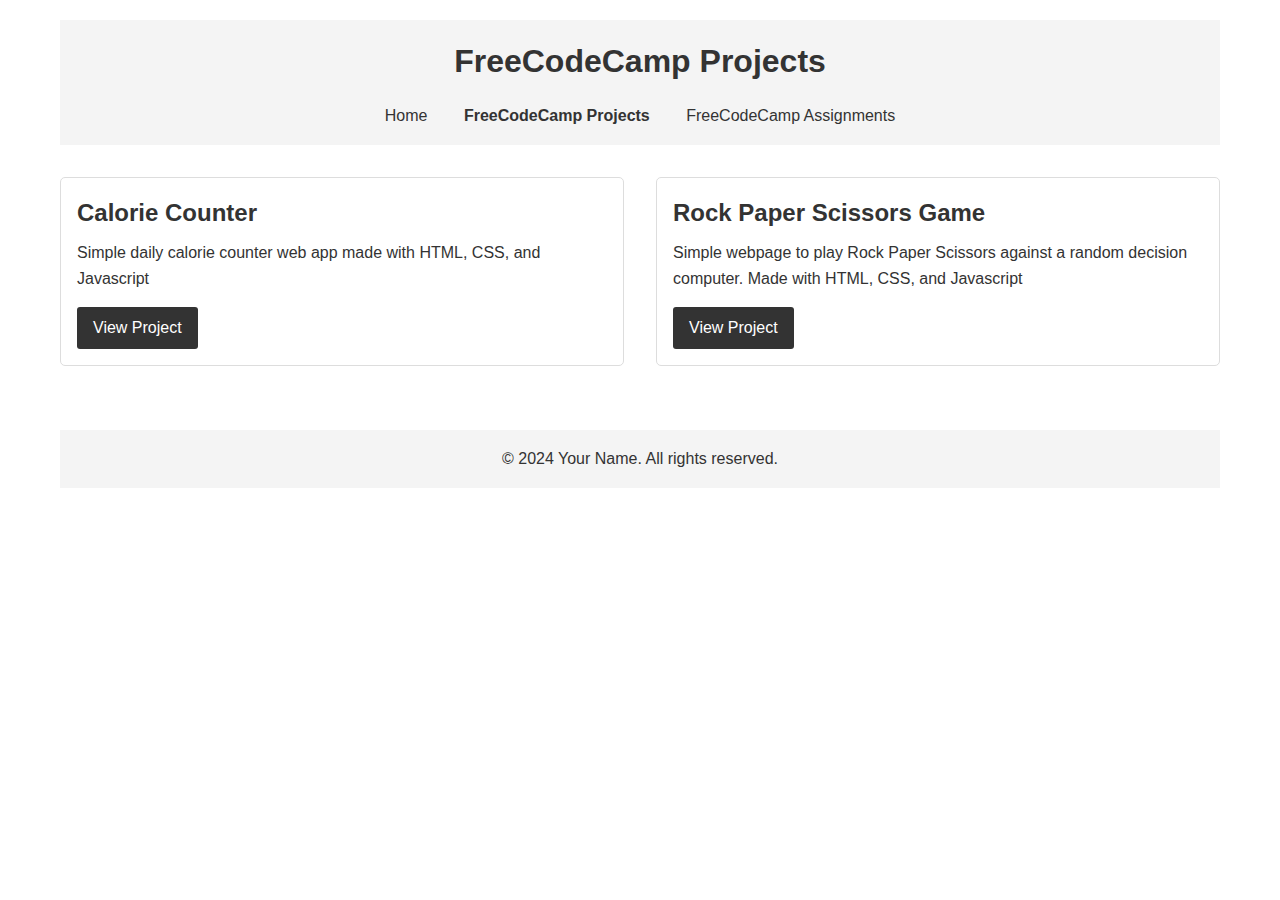
<file: freeCodeCamp/index.html>
<!DOCTYPE html>
<html lang="en">
<head>
    <meta charset="UTF-8">
    <meta name="viewport" content="width=device-width, initial-scale=1.0">
    <title>FreeCodeCamp Projects</title>
    <link rel="stylesheet" href="styles.css">
</head>
<body>
    <header>
        <h1>FreeCodeCamp Projects</h1>
        <nav>
            <a href="https://tuskrus799.github.io/">Home</a>
            <a href="#" class="active">FreeCodeCamp Projects</a>
            <a href="#">FreeCodeCamp Assignments</a>
        </nav>
    </header>

    <main>
        <section id="projects-container">
            <!-- Projects will be dynamically added here -->
        </section>
    </main>

    <footer>
        <p>&copy; 2024 Your Name. All rights reserved.</p>
    </footer>

    <script src="script.js"></script>
</body>
</html>
</file>
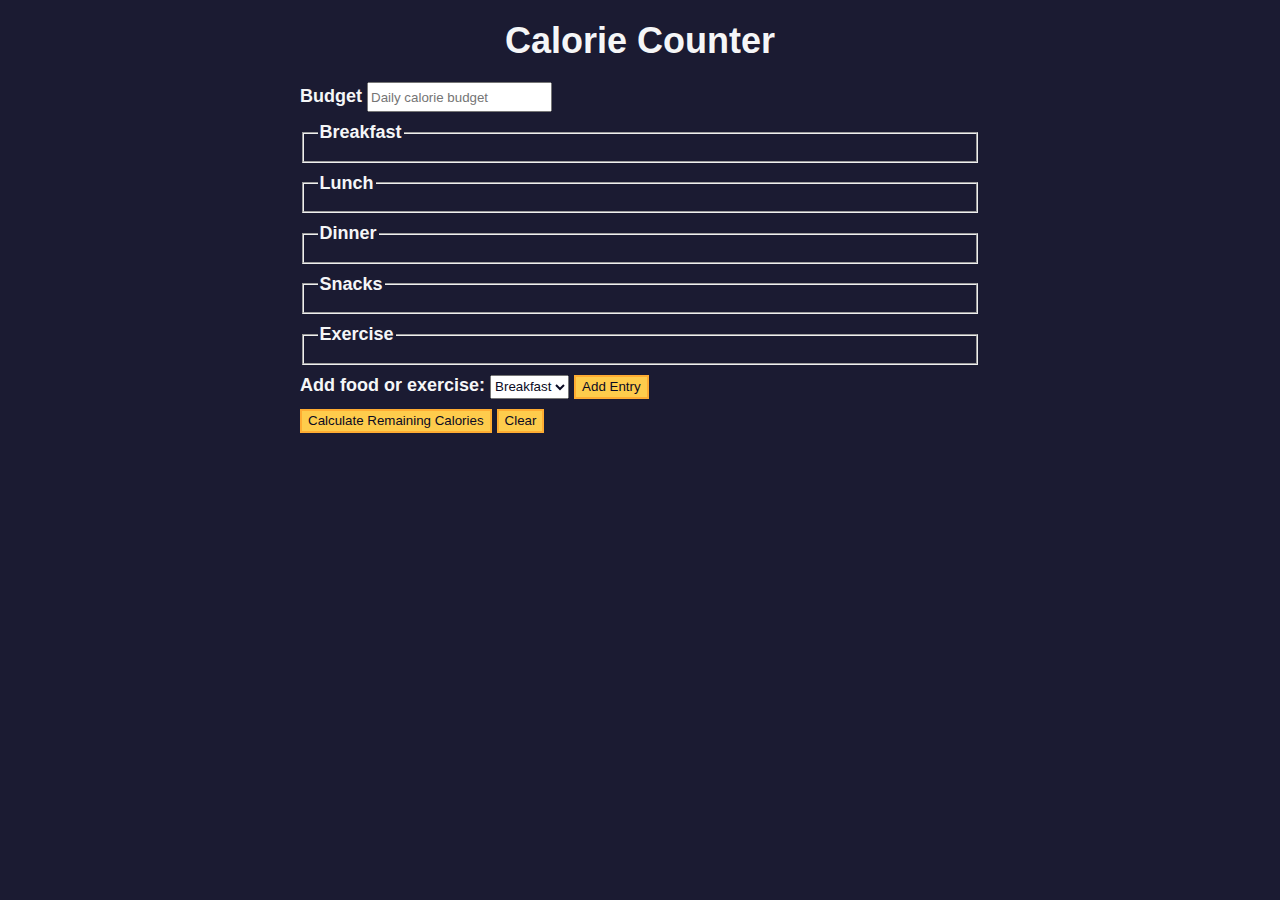
<file: freeCodeCamp/calorieCounter/index.html>
<!DOCTYPE html>
<html lang="en">
  <head>
    <meta charset="utf-8" />
    <meta name="viewport" content="width=device-width, initial-scale=1.0" />
    <link rel="stylesheet" href="styles.css" />
    <title>Calorie Counter</title>
  </head>
  <body>
    <main>
      <h1>Calorie Counter</h1>
      <div class="container">
        <form id="calorie-counter">
          <label for="budget">Budget</label>
          <input
            type="number"
            min="0"
            id="budget"
            placeholder="Daily calorie budget"
            required
          />
          <fieldset id="breakfast">
            <legend>Breakfast</legend>
            <div class="input-container"></div>
          </fieldset>
          <fieldset id="lunch">
            <legend>Lunch</legend>
            <div class="input-container"></div>
          </fieldset>
          <fieldset id="dinner">
            <legend>Dinner</legend>
            <div class="input-container"></div>
          </fieldset>
          <fieldset id="snacks">
            <legend>Snacks</legend>
            <div class="input-container"></div>
          </fieldset>
          <fieldset id="exercise">
            <legend>Exercise</legend>
            <div class="input-container"></div>
          </fieldset>
          <div class="controls">
            <span>
              <label for="entry-dropdown">Add food or exercise:</label>
              <select id="entry-dropdown" name="options">
                <option value="breakfast" selected>Breakfast</option>
                <option value="lunch">Lunch</option>
                <option value="dinner">Dinner</option>
                <option value="snacks">Snacks</option>
                <option value="exercise">Exercise</option>
              </select>
              <button type="button" id="add-entry">Add Entry</button>
            </span>
          </div>
          <div>
            <button type="submit">
              Calculate Remaining Calories
            </button>
            <button type="button" id="clear">Clear</button>
          </div>
        </form>
        <div id="output" class="output hide"></div>
      </div>
    </main>
    <script src="./script.js"></script>
  </body>
</html>
</file>
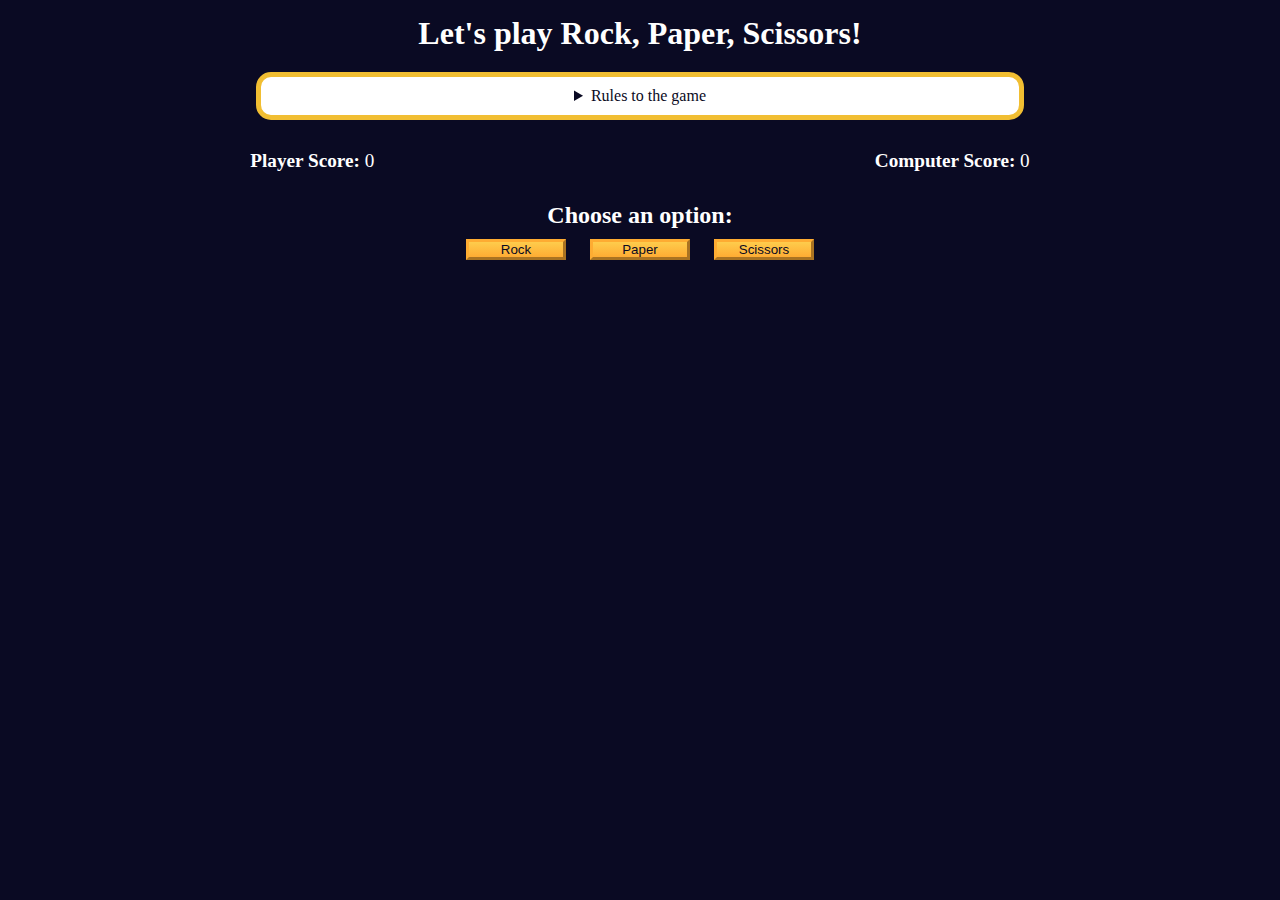
<file: freeCodeCamp/rockPaperScissors/index.html>
<!DOCTYPE html>
<html lang="en">
  <head>
    <meta charset="UTF-8" />
    <meta name="viewport" content="width=device-width, initial-scale=1.0" />
    <title>Rock, Paper, Scissors game</title>
    <link rel="stylesheet" href="./styles.css" />
  </head>
  <body>
    <h1>Let's play Rock, Paper, Scissors!</h1>
    <main>
      <details class="rules-container">
        <summary>Rules to the game</summary>

        <p>You will be playing against the computer.</p>
        <p>You can choose between Rock, Paper, and Scissors.</p>
        <p>The first one to three points wins.</p>

        <p>Here are the rules to getting a point in the game:</p>
        <ul>
          <li>Rock beats Scissors</li>
          <li>Scissors beats Paper</li>
          <li>Paper beats Rock</li>
        </ul>
        <p>
          If the player and computer choose the same option (Ex. Paper and
          Paper), then no one gets the point.
        </p>
      </details>

      <div class="score-container">
        <strong
          >Player Score: <span class="score" id="player-score">0</span></strong
        >
        <strong
          >Computer Score:
          <span class="score" id="computer-score">0</span></strong
        >
      </div>

      <section class="options-container">
        <h2>Choose an option:</h2>
        <div class="btn-container">
          <button id="rock-btn" class="btn">Rock</button>
          <button id="paper-btn" class="btn">Paper</button>
          <button id="scissors-btn" class="btn">Scissors</button>
        </div>
      </section>

      <div class="results-container">
        <p id="results-msg"></p>
        <p id="winner-msg"></p>
        <button class="btn" id="reset-game-btn">Play again?</button>
      </div>
    </main>
    <script src="./script.js"></script>
  </body>
</html>
</file>
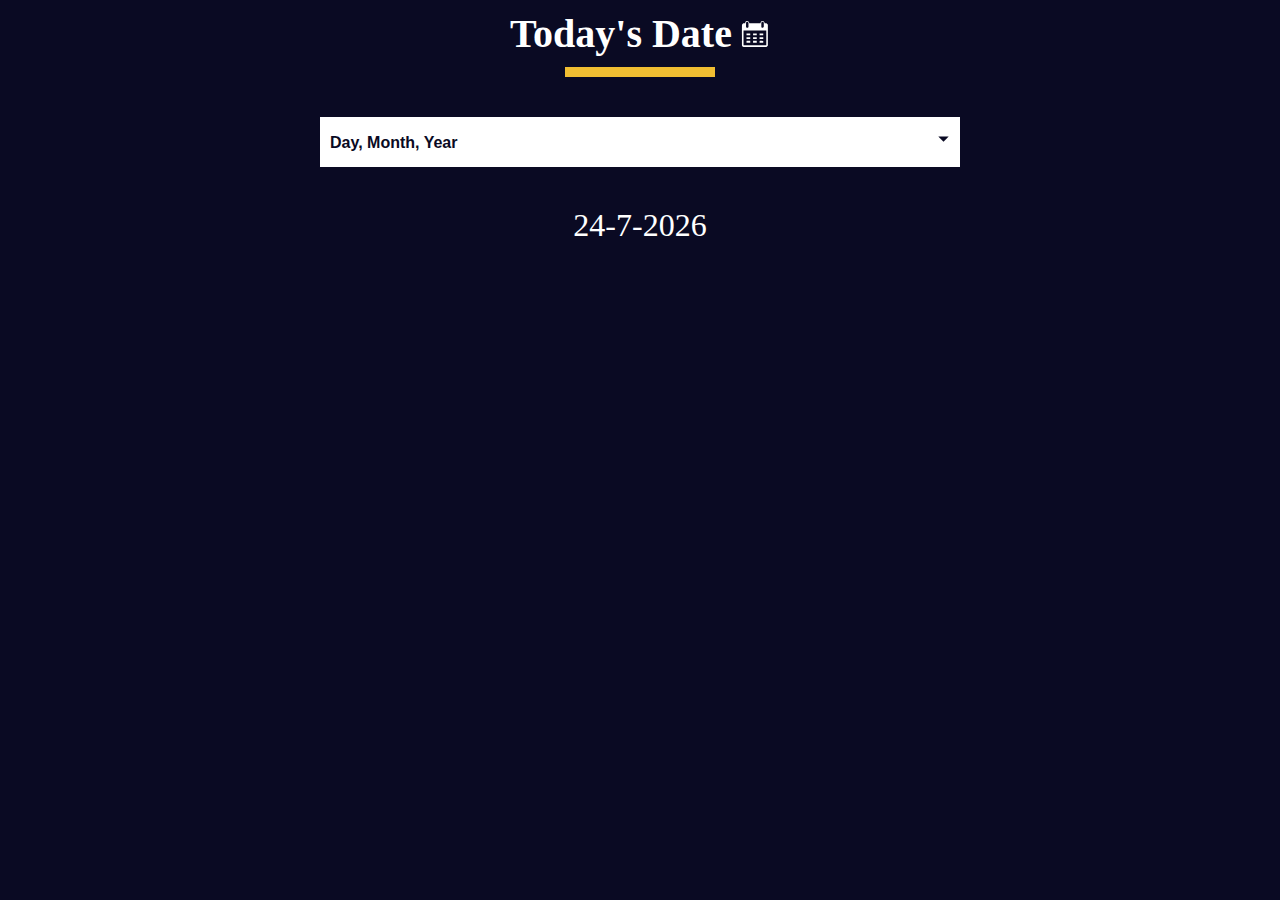
<file: freeCodeCamp/lessons/dateFormatter/index.html>
<!DOCTYPE html>
<html lang="en">
  <head>
    <meta charset="UTF-8" />
    <meta http-equiv="X-UA-Compatible" content="IE=edge" />
    <meta name="viewport" content="width=device-width, initial-scale=1.0" />
    <title>Learn the Date Object by Building a Date Formatter</title>
    <link rel="stylesheet" href="./styles.css" />
  </head>
  <body>
    <main>
      <div class="title-container">
        <h1 class="title">Today's Date</h1>

        <svg
          class="date-svg"
          xmlns="http://www.w3.org/2000/svg"
          version="1.0"
          width="512.000000pt"
          height="512.000000pt"
          viewBox="0 0 512.000000 512.000000"
          preserveAspectRatio="xMidYMid meet"
        >
          <g
            transform="translate(0.000000,512.000000) scale(0.100000,-0.100000)"
            fill="#fff"
            stroke="none"
          >
            <path
              d="M1145 4777 c-71 -24 -120 -54 -164 -102 -59 -64 -83 -124 -89 -216 l-4 -77 -147 -3 c-142 -4 -149 -5 -213 -37 -81 -40 -149 -111 -177 -188 -21 -54 -21 -64 -21 -1789 0 -1725 0 -1735 21 -1789 28 -77 96 -148 177 -188 l67 -33 1950 0 1950 0 67 33 c74 36 133 96 170 170 l23 47 0 1760 0 1760 -23 47 c-37 74 -96 134 -169 170 -63 31 -71 32 -213 36 l-148 4 -4 77 c-8 133 -82 242 -200 297 -54 25 -75 29 -148 29 -94 -1 -151 -20 -220 -75 -75 -59 -130 -181 -130 -287 l0 -43 -954 0 -954 0 -7 74 c-12 137 -89 251 -201 303 -66 30 -179 39 -239 20z m209 -164 c23 -16 52 -49 66 -73 l25 -45 0 -365 0 -365 -28 -47 c-30 -52 -88 -92 -149 -103 -54 -10 -137 17 -175 57 -65 69 -64 60 -61 471 l3 373 27 41 c17 26 45 50 80 68 71 35 151 31 212 -12z m2594 11 c41 -20 59 -37 82 -78 l30 -51 0 -360 c0 -329 -2 -364 -19 -401 -36 -79 -137 -133 -222 -119 -57 10 -125 58 -151 107 -23 42 -23 50 -26 388 -3 377 -1 403 51 465 62 76 162 95 255 49z m537 -2717 l0 -1239 -24 -19 c-23 -19 -67 -19 -1916 -19 -1849 0 -1893 0 -1916 19 l-24 19 -3 1241 -2 1241 1942 -2 1943 -3 0 -1238z"
            />
            <path
              d="M1112 2493 l3 -158 318 -3 317 -2 0 160 0 160 -320 0 -321 0 3 -157z"
            />
            <path
              d="M2230 2490 l0 -160 315 0 315 0 0 160 0 160 -315 0 -315 0 0 -160z"
            />
            <path
              d="M3342 2493 l3 -158 310 0 310 0 3 158 3 157 -316 0 -316 0 3 -157z"
            />
            <path
              d="M1110 1855 l0 -155 320 0 320 0 0 155 0 155 -320 0 -320 0 0 -155z"
            />
            <path
              d="M2230 1855 l0 -155 315 0 315 0 0 155 0 155 -315 0 -315 0 0 -155z"
            />
            <path
              d="M3340 1855 l0 -155 315 0 315 0 0 155 0 155 -315 0 -315 0 0 -155z"
            />
            <path
              d="M1117 1383 c-4 -3 -7 -78 -7 -165 l0 -158 320 0 320 0 0 165 0 165 -313 0 c-173 0 -317 -3 -320 -7z"
            />
            <path
              d="M2230 1225 l0 -165 315 0 315 0 0 165 0 165 -315 0 -315 0 0 -165z"
            />
            <path
              d="M3347 1383 c-4 -3 -7 -78 -7 -165 l0 -158 315 0 315 0 -2 163 -3 162 -306 3 c-168 1 -308 -1 -312 -5z"
            />
          </g>
        </svg>
      </div>
      <div class="divider"></div>

      <div class="dropdown-container">
        <select name="date-options" id="date-options">
          <option value="dd-mm-yyyy">Day, Month, Year</option>
          <option value="yyyy-mm-dd">Year, Month, Day</option>
          <option value="mm-dd-yyyy-h-mm">
            Month, Day, Year, Hours, Minutes
          </option>
        </select>
        <div class="select-icon">
          <svg
            class="icon"
            xmlns="http://www.w3.org/2000/svg"
            width="25"
            height="35"
            viewBox="0 0 24 24"
          >
            <rect x="0" fill="none" width="24" height="24" />

            <g>
              <path d="M7 10l5 5 5-5" />
            </g>
          </svg>
        </div>
      </div>

      <p id="current-date"></p>
    </main>

    <script src="./script.js"></script>
  </body>
</html>
</file>
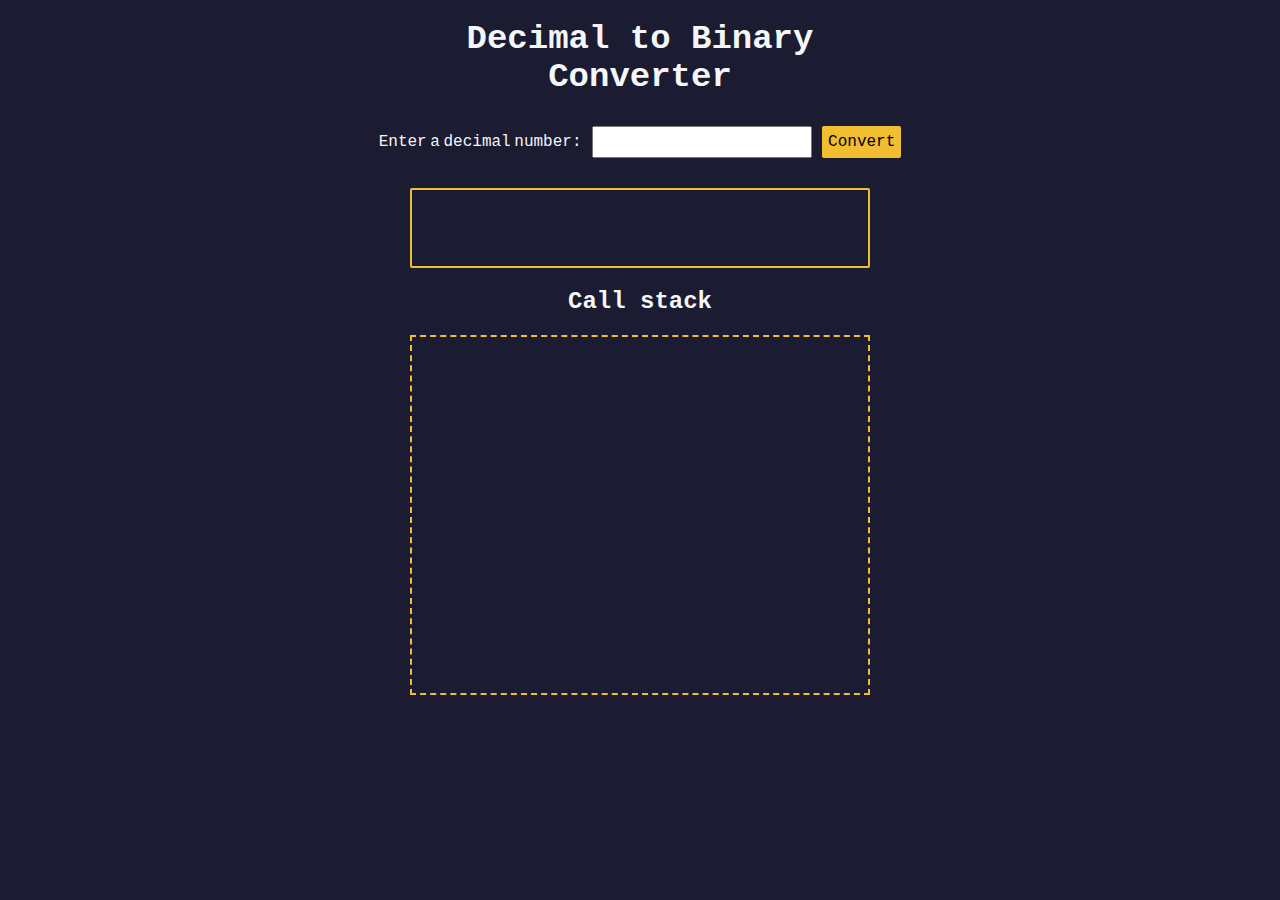
<file: freeCodeCamp/lessons/decimalToBinary/index.html>
<!DOCTYPE html>
<html lang="en">
  <head>
    <meta charset="UTF-8" />
    <meta http-equiv="X-UA-Compatible" content="IE=edge" />
    <meta name="viewport" content="width=device-width, initial-scale=1.0" />
    <title>Decimal to Binary Converter</title>
    <link rel="stylesheet" href="styles.css" />
  </head>
  <body>
    <h1>
      Decimal to Binary <br />
      Converter
    </h1>
    <section class="input-container">
      <label for="number-input">Enter a decimal number:</label>
      <input
        value=""
        type="number"
        name="decimal number input"
        id="number-input"
        class="number-input"
      />
      <button class="convert-btn" id="convert-btn">Convert</button>
    </section>
    <section class="output-container">
      <output id="result" for="number-input"></output>
      <h2>Call stack</h2>
      <div id="animation-container"></div>
    </section>
    <script src="script.js"></script>
  </body>
</html>
</file>
<file: freeCodeCamp/styles.css>
* {
    box-sizing: border-box;
    margin: 0;
    padding: 0;
}

body {
    font-family: Arial, sans-serif;
    line-height: 1.6;
    color: #333;
    max-width: 1200px;
    margin: 0 auto;
    padding: 20px;
}

header {
    background-color: #f4f4f4;
    padding: 1rem;
    text-align: center;
}

nav {
    margin-top: 1rem;
}

nav a {
    color: #333;
    text-decoration: none;
    padding: 0.5rem 1rem;
}

nav a.active {
    font-weight: bold;
}

main {
    padding: 2rem 0;
}

#projects-container {
    display: grid;
    grid-template-columns: repeat(auto-fit, minmax(300px, 1fr));
    gap: 2rem;
}

.project-card {
    border: 1px solid #ddd;
    border-radius: 5px;
    padding: 1rem;
    transition: transform 0.3s ease;
}

.project-card:hover {
    transform: translateY(-5px);
}

.project-card h2 {
    margin-bottom: 0.5rem;
}

.project-card p {
    margin-bottom: 1rem;
}

.project-card a {
    display: inline-block;
    background-color: #333;
    color: #fff;
    padding: 0.5rem 1rem;
    text-decoration: none;
    border-radius: 3px;
}

footer {
    text-align: center;
    margin-top: 2rem;
    padding: 1rem;
    background-color: #f4f4f4;
}
</file>
<file: freeCodeCamp/calorieCounter/styles.css>
:root {
  --light-grey: #f5f6f7;
  --dark-blue: #0a0a23;
  --fcc-blue: #1b1b32;
  --light-yellow: #fecc4c;
  --dark-yellow: #feac32;
  --light-pink: #ffadad;
  --dark-red: #850000;
  --light-green: #acd157;
}

body {
  font-family: "Lato", Helvetica, Arial, sans-serif;
  font-size: 18px;
  background-color: var(--fcc-blue);
  color: var(--light-grey);
}

h1 {
  text-align: center;
}

.container {
  width: 90%;
  max-width: 680px;
}

h1,
.container,
.output {
  margin: 20px auto;
}

label,
legend {
  font-weight: bold;
}

.input-container {
  display: flex;
  flex-direction: column;
}

button {
  cursor: pointer;
  text-decoration: none;
  background-color: var(--light-yellow);
  border: 2px solid var(--dark-yellow);
}

button,
input,
select {
  min-height: 24px;
  color: var(--dark-blue);
}

fieldset,
label,
button,
input,
select {
  margin-bottom: 10px;
}

.output {
  border: 2px solid var(--light-grey);
  padding: 10px;
  text-align: center;
}

.hide {
  display: none;
}

.output span {
  font-weight: bold;
  font-size: 1.2em;
}

.surplus {
  color: var(--light-pink);
}

.deficit {
  color: var(--light-green);
}
</file>
<file: freeCodeCamp/rockPaperScissors/styles.css>
*,
*::before,
*::after {
  margin: 0;
  padding: 0;
  box-sizing: border-box;
}

:root {
  --very-dark-blue: #0a0a23;
  --white: #ffffff;
  --yellow: #f1be32;
  --golden-yellow: #feac32;
}

body {
  background-color: var(--very-dark-blue);
  text-align: center;
  color: var(--white);
}

h1 {
  margin: 15px 0 20px;
}

.btn {
  cursor: pointer;
  width: 100px;
  margin: 10px;
  color: var(--very-dark-blue);
  background-color: var(--golden-yellow);
  background-image: linear-gradient(#fecc4c, #ffac33);
  border-color: var(--golden-yellow);
  border-width: 3px;
}

.btn:hover {
  background-image: linear-gradient(#ffcc4c, #f89808);
}

.rules-container {
  padding: 10px 0;
  margin: auto;
  border-radius: 15px;
  border: 5px solid var(--yellow);
  background-color: var(--white);
  color: var(--very-dark-blue);
}

.rules-container ul {
  list-style-type: none;
}

.rules-container p {
  margin: 10px 0;
}

@media (min-width: 760px) {
  .rules-container {
    width: 60%;
  }
}

.score-container {
  display: flex;
  justify-content: space-around;
  margin: 30px 0;
  font-size: 1.2rem;
}

.score {
  font-weight: 500;
}

.results-container {
  font-size: 1.3rem;
  margin: 15px 0;
}

#winner-msg {
  margin-top: 25px;
}

#reset-game-btn {
  display: none;
  margin: 20px auto;
}
</file>
<file: freeCodeCamp/lessons/dateFormatter/styles.css>
*,
*::before,
*::after {
  margin: 0;
  padding: 0;
  box-sizing: border-box;
}

:root {
  --dark-grey: #0a0a23;
  --white: #ffffff;
  --yellow: #f1be32;
}

body {
  color: var(--white);
  background-color: var(--dark-grey);
}

.title-container {
  margin: 10px 0;
  display: flex;
  align-items: center;
  justify-content: center;
  gap: 8px;
}

.title {
  font-size: 2.5rem;
}

.date-svg {
  width: 30px;
  height: 30px;
}

.divider {
  margin: auto;
  width: 150px;
  height: 10px;
  background-color: var(--yellow);
}

.dropdown-container {
  width: 50%;
  margin: 40px auto;
  position: relative;
}

select {
  display: block;
  margin: 20px auto 0;
  width: 100%;
  height: 50px;
  font-size: 100%;
  font-weight: bold;
  cursor: pointer;
  background-color: var(--white);
  border: none;
  color: var(--dark-grey);
  appearance: none;
  padding: 10px;
  padding-right: 38px;
  -webkit-appearance: none;
  -moz-appearance: none;
  transition: color 0.3s ease, background-color 0.3s ease,
    border-bottom-color 0.3s ease;
}

.select-icon {
  position: absolute;
  top: 4px;
  right: 4px;
  width: 30px;
  height: 36px;
  pointer-events: none;
  padding-left: 5px;
  transition: background-color 0.3s ease, border-color 0.3s ease;
}

.select-icon svg.icon {
  transition: fill 0.3s ease;
  fill: var(--dark-grey);
}

#current-date {
  font-size: 2rem;
  text-align: center;
}

@media (max-width: 375px) {
  .title {
    font-size: 2rem;
  }

  .dropdown-container {
    width: 80%;
  }

  .date-svg {
    display: none;
  }
}
</file>
<file: freeCodeCamp/lessons/decimalToBinary/styles.css>
*,
*::before,
*::after {
  box-sizing: border-box;
  margin: 0;
  padding: 0;
}

:root {
  --light-grey: #f5f6f7;
  --dark-blue: #1b1b32;
  --orange: #f1be32;
}

body {
  display: flex;
  flex-direction: column;
  align-items: center;
  font-family: Menlo, Consolas, Monaco, Liberation Mono, Lucida Console,
    monospace;
  font-size: 1.125rem;
  color: var(--light-grey);
  background-color: var(--dark-blue);
  padding: 0 4px;
}

h1 {
  font-size: 2.125rem;
  text-align: center;
  margin: 20px 0;
}

h2 {
  font-size: 1.5rem;
  text-align: center;
  margin: 20px 0;
}

.input-container {
  display: flex;
  flex-direction: column;
  gap: 10px;
  justify-content: center;
  align-items: center;
  width: clamp(320px, 50vw, 460px);
  margin: 10px auto;
}

.input-container label {
  white-space: nowrap;
  word-spacing: -6px;
}

.convert-btn {
  font-size: inherit;
  font-family: inherit;
  background-color: var(--orange);
  width: 100%;
  height: 2rem;
  padding: 0 6px;
  border: none;
  border-radius: 2px;
  cursor: pointer;
}

.number-input {
  font-size: inherit;
  padding: 0.3rem;
  width: 100%;
}

.output-container {
  margin-inline: auto;
  width: clamp(320px, 50vw, 460px);
}

#result {
  display: flex;
  align-items: center;
  justify-content: center;
  font-size: 2rem;
  text-align: center;
  min-height: 80px;
  margin-block-start: 20px;
  padding: 15px;
  border: 2px solid var(--orange);
  border-radius: 2px;
}

#animation-container {
  display: flex;
  flex-direction: column-reverse;
  justify-content: end;
  gap: 1rem;
  margin-block-end: 1rem;
  min-height: 40vh;
  border: 2px dashed var(--orange);
  padding: 1rem;
}

.animation-frame {
  font-family: -apple-system, BlinkMacSystemFont, avenir next, avenir, segoe ui,
    helvetica neue, helvetica, Cantarell, Ubuntu, roboto, noto, arial,
    sans-serif;
  padding: 15px 10px;
  border: 5px solid var(--orange);
  font-size: 1.2rem;
  text-align: center;
}

@media screen and (min-width: 36em) {
  body {
    font-size: 1rem;
  }

  .input-container {
    flex-direction: row;
    width: unset;
  }

  .number-input {
    width: unset;
  }
}
</file>
